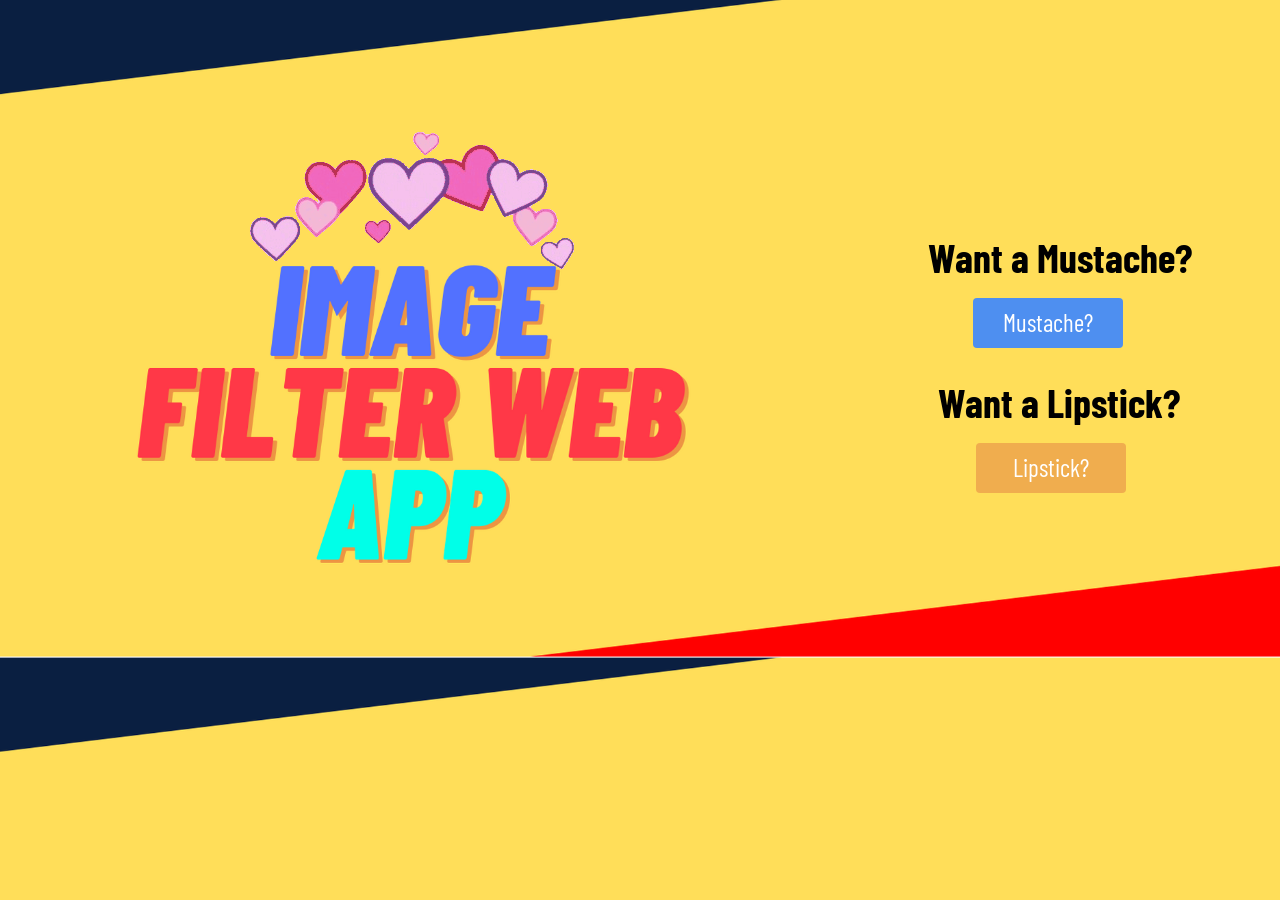
<file: index.html>
<html>
     <head>
          <title>Image Filter Web App</title>
          <link rel="stylesheet" type="text/css" href="style.css">  
     </head>

     <body background="background.png" style="background-size: 14.25in 6.85in;">
          <img src="crown.gif" style="margin-left: 225px; margin-top: 15px;">

          <h1 class="l1">Want a Mustache?</h1>
          <button class="btn1 btn-warning1" onclick="mus();">Mustache?</button>
          <br>
          <h1 class="l2">Want a Lipstick?</h1>
          <button class="btn btn-warning" onclick="lip();">Lipstick?</button>
          <script src="main.js"></script>
     </body>
</html>
</file>
<file: style.css>
@import url('https://fonts.googleapis.com/css2?family=Barlow+Condensed:ital,wght@1,500&display=swap');

body{
     font-family: 'Barlow Condensed', sans-serif;
}

.btn-warning {
     color: #fff;
     background-color: #f0ad4e;
     border-color: #eea236;
     margin-left: 968px;
     margin-top: -10;
     width: 150px;
     height: 50px;
 }

 .btn-warning:hover {
     color: #fff;
     background-color: #ffa21f;
     border-color: #eea236;
 }

 .btn {
     display: inline-block;
     margin-bottom: 0;
     font-weight: 400;
     text-align: center;
     white-space: nowrap;
     vertical-align: middle;
     -ms-touch-action: manipulation;
     touch-action: manipulation;
     cursor: pointer;
     background-image: none;
     border: 1px solid transparent;
     padding: 6px 12px;
     font-size: 25px;
     line-height: 1.42857143;
     border-radius: 4px;
     -webkit-user-select: none;
     -moz-user-select: none;
     -ms-user-select: none;
     user-select: none;
 }
 button, select {
     text-transform: none;
 }
 button, input {
     overflow: visible;
 }
 button, input, select, textarea, optgroup {
     font: inherit;
     margin: 0;
 }


 .btn-warning1 {
     color: #fff;
     background-color: #4e8ff0;
     border-color: #eea236;
     margin-left: 965px;
     margin-top: -10px;
     width: 150px;
     height: 50px;
 }

 .btn-warning1:hover {
     color: #fff;
     background-color: #1e75f8;
     border-color: #eea236;
 }

 .btn1 {
     display: inline-block;
     margin-bottom: 0;
     font-weight: 400;
     text-align: center;
     white-space: nowrap;
     vertical-align: middle;
     -ms-touch-action: manipulation;
     touch-action: manipulation;
     cursor: pointer;
     background-image: none;
     border: 1px solid transparent;
     padding: 6px 12px;
     font-size: 25px;
     line-height: 1.42857143;
     border-radius: 4px;
     -webkit-user-select: none;
     -moz-user-select: none;
     -ms-user-select: none;
     user-select: none;
 }

.l1{
     margin-left: 920px;
     font-size: 40px;
     margin-top: -150px;
 }

.l2{
    margin-left: 930px;
    font-size: 40px;
    margin-top: 30px;
}
</file>
